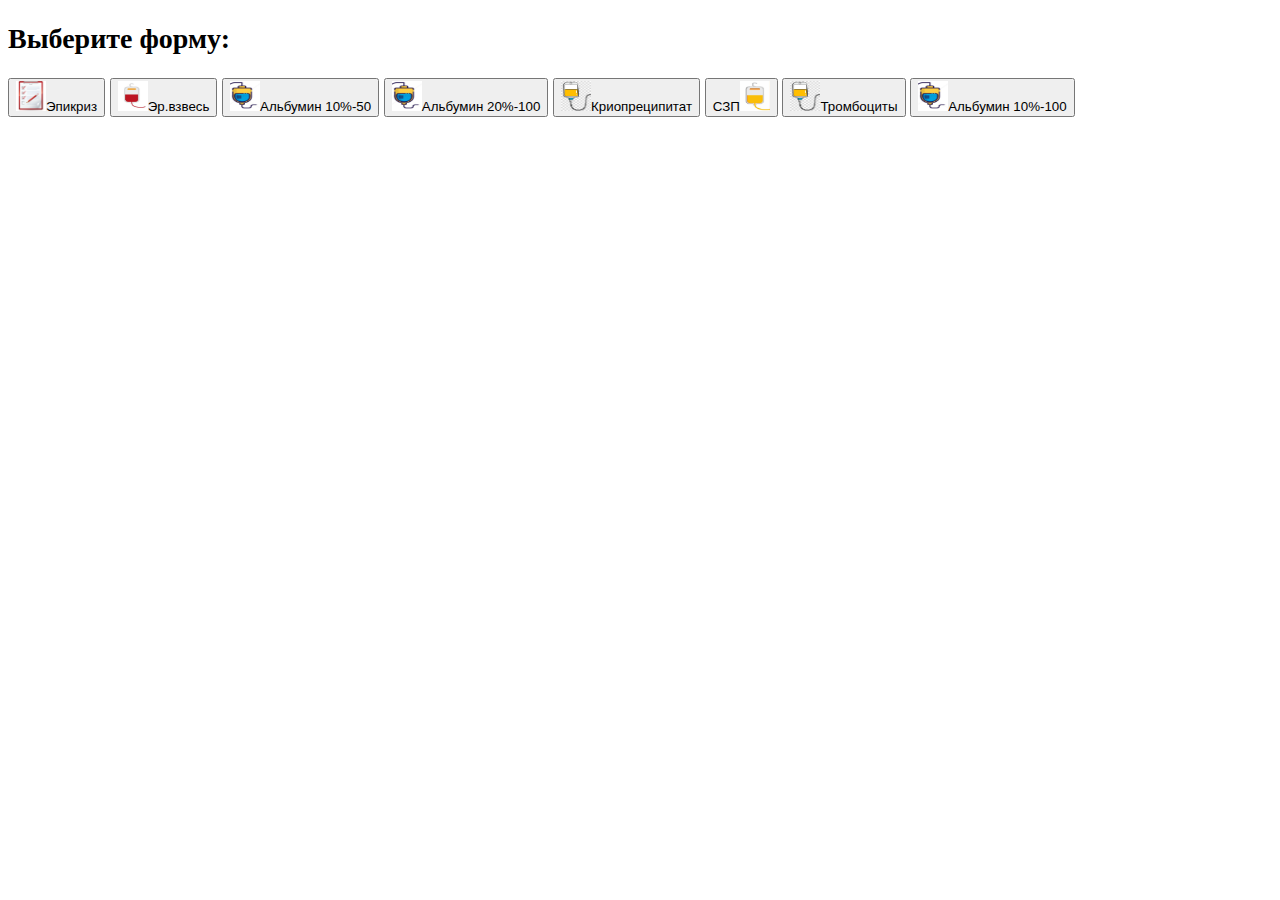
<file: index.html>
<!DOCTYPE html>
<html>
    <head>
        <title>ФОРМЫ</title>
        <meta charset="utf-8">
        <link rel="icon" href="img/logo.jpg">
        <link rel="stylesheet" href="css/indexstyle.css">
    </head>
    <body>
        <h2>Выберите форму:</h2>
        <form method="get" target="_blank">
            <button type="submit" formaction="protocols/epicrise.html"><img src="img/form.jpg" style="height: 30px; width: 30px;">Эпикриз</button>
            <button type="submit" formaction="protocols/rbc.html"><img src="img/rbc.jpg" style="height: 30px; width: 30px;">Эр.взвесь</button>
            <button type="submit" formaction="protocols/alb10-50.html"><img src="img/alb.jpg" style="height: 30px; width: 30px;">Альбумин 10%-50</button>
            <button type="submit" formaction="protocols/alb20-100.html"><img src="img/alb.jpg" style="height: 30px; width: 30px;">Альбумин 20%-100</button>
            <button type="submit" formaction="protocols/cryo.html"><img src="img/platlets.png" style="height: 30px; width: 30px;">Криопреципитат</button>
            <button type="submit" formaction="protocols/ffp.html">СЗП<img src="img/ffp.jpg" style="height: 30px; width: 30px;"></button>
            <button type="submit" formaction="protocols/platelets.html"><img src="img/platlets.png" style="height: 30px; width: 30px;">Тромбоциты</button>
            <button type="submit" formaction="protocols/alb10-100.html"><img src="img/alb.jpg" style="height: 30px; width: 30px;">Альбумин 10%-100</button>
        </form>
    </body>
</html>
</file>
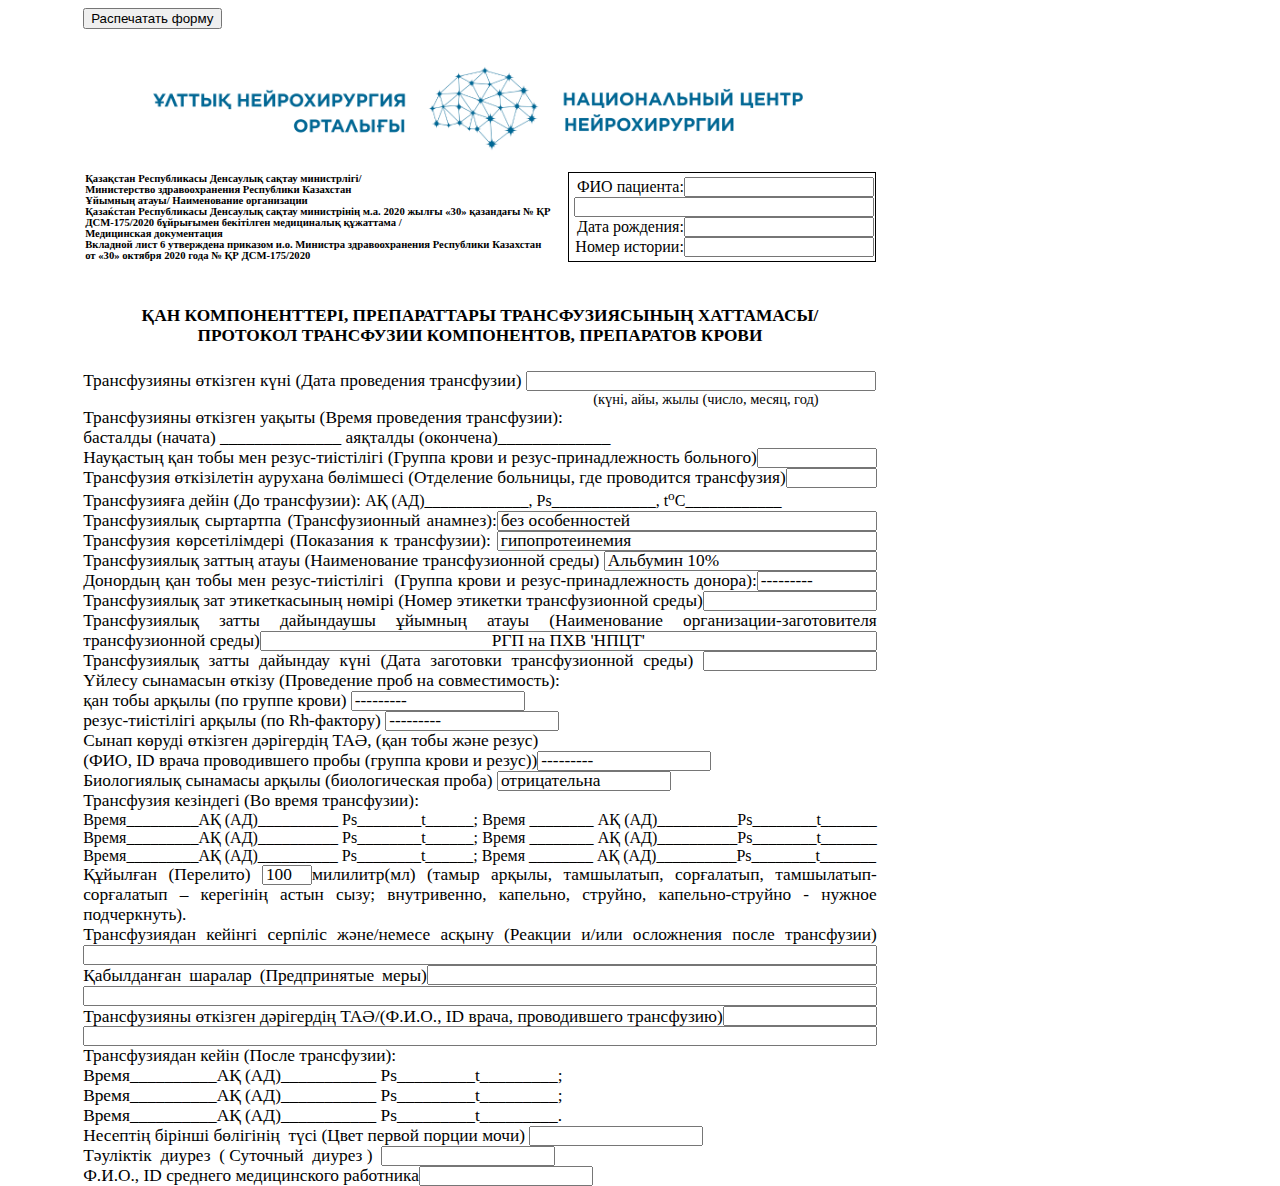
<file: protocols/alb10-100.html>
<html>
    <head>
        <meta charset="utf-8">
        <title>"АЛЬБУМИН 10%-100"</title>
        <link rel="icon" href="../img/alb.jpg">
        <link rel="stylesheet" href="../css/allProtocols.css">
    </head>
    <body>
        <form>
            <button onclick="window.print();return false">Распечатать форму</button>
        </form>
          <img src="../img/logoNeuro.png" alt="">
            <div style="float: right;">
                <table cellspacing="1" cellpadding="1" >
                    <tbody> <th class="header">Қазақстан Республикасы Денсаулық сақтау министрлігі/<br>Министерство здравоохранения Республики Казахстан 
                        <br>Ұйымның атауы/ Наименование организации
                        <br>Қазаќстан Республикасы Денсаулық сақтау министрінің м.а. 2020 жылғы «30» қазандағы № ҚР ДСМ-175/2020 бұйрығымен бекітілген медициналық құжаттама / <br>Медицинская документация
                        <br>Вкладной лист  6  утверждена приказом и.о. Министра здравоохранения Республики Казахстан
                        <br>от «30» октября  2020 года № ҚР ДСМ-175/2020
                        </th>
                        <td class="tab">
                            ФИО пациента:<input class="textdate" type="text">
                            <br> <input class="textid" type="text">
                            <br>Дата рождения:<input class="textdate" type="text">
                            <br>Номер истории:<input class="textdate" type="text">
                        </td>
                    </tbody>
                </table>
            </div>
        <div>
            <p class="name" style="text-align: center"><b>ҚАН КОМПОНЕНТТЕРІ, ПРЕПАРАТТАРЫ ТРАНСФУЗИЯСЫНЫҢ ХАТТАМАСЫ/<br> ПРОТОКОЛ ТРАНСФУЗИИ КОМПОНЕНТОВ, ПРЕПАРАТОВ КРОВИ</b>
            </p>
        </div>
        <div>
            Трансфузияны өткізген күні (Дата проведения трансфузии) <input class="txt1" type="text"> 
        </div>
        <div>
            <sup class="txtsup">(күні, айы, жылы (число, месяц, год)</sup>
        </div>
        <div>
            Трансфузияны өткізген уақыты (Время проведения трансфузии):
            <br>басталды (начата) ______________ аяқталды (окончена)_____________
        </div>
        <div>
            Науқастың қан тобы мен резус-тиістілігі (Группа крови и резус-принадлежность больного)<input class="txt2" type="text">
            Трансфузия өткізілетін аурухана бөлімшесі (Отделение больницы, где проводится трансфузия)<input class="txt3" type="text">
            Трансфузияға дейін (До трансфузии): <span style="font-size: 12pt;">АҚ (АД)_____________, Ps_____________, t<sup>o</sup>C____________</span>
            <br>Трансфузиялық сыртартпа (Трансфузионный анамнез):<input class="txt4" type="text" value="без особенностей">
            Трансфузия көрсетілімдері (Показания к трансфузии):&nbsp;<input class="txt4" type="text" value="гипопротеинемия">
            Трансфузиялық заттың атауы (Наименование трансфузионной среды) <input class="txt5" type="text" value="Альбумин 10%">
            Донордың қан тобы мен резус-тиістілігі &nbsp;(Группа крови и резус-принадлежность донора):<input class="txt2" type="text" value="---------">
            Трансфузиялық зат этикеткасының нөмірі (Номер этикетки трансфузионной среды)<input class="txt6" type="text">
            Трансфузиялық затты дайындаушы ұйымның атауы (Наименование организации-заготовителя трансфузионной среды)<input class="txt7" type="text" value="РГП на ПХВ 'НПЦТ'">
            Трансфузиялық затты дайындау күні (Дата заготовки трансфузионной среды) <input class="txt6" type="text">
            Үйлесу сынамасын өткізу (Проведение проб на совместимость): 
            <br>қан тобы арқылы (по группе крови) <input class="txt6" type="text" value="---------">
            <br>резус-тиістілігі арқылы (по Rh-фактору) <input class="txt6" type="text" value="---------">
            <br>Сынап көруді өткізген дәрігердің ТАӘ, (қан тобы және резус) 
            <br>(ФИО, ID врача проводившего пробы (группа крови и резус))<input class="txt6" type="text" value="---------">
            <br>Биологиялық сынамасы арқылы (биологическая проба) <input class="txt6" type="text" value="отрицательна">
            <br>Трансфузия кезіндегі (Во время трансфузии):
        </div>
        <div style="font-size: 12pt;">Время_________АҚ (АД)__________ Ps________t______; Время ________ АҚ (АД)__________Ps________t_______ 
            Время_________АҚ (АД)__________ Ps________t______; Время ________ АҚ (АД)__________Ps________t_______ 
            Время_________АҚ (АД)__________ Ps________t______; Время ________ АҚ (АД)__________Ps________t_______
        </div> 
        <div>
            Құйылған (Перелито) <input class="txt8" type="text" value="100">милилитр(мл) (тамыр арқылы, тамшылатып, сорғалатып, тамшылатып-сорғалатып – керегінің астын сызу; внутривенно, капельно, струйно, капельно-струйно - нужное подчеркнуть). 
            <br>Трансфузиядан кейінгі серпіліс және/немесе асқыну (Реакции и/или осложнения после трансфузии)<input class="txt9" type="text">
            Қабылданған шаралар (Предпринятые меры)<input class="txt10" type="text"> <input class="txt9" type="text">
            Трансфузияны өткізген дәрігердің ТАӘ/(Ф.И.О., ID врача, проводившего трансфузию)<input class="txt11" type="text">
            <input class="txt9" type="text">
            Трансфузиядан кейін (После трансфузии):
            <br>Время__________АҚ (АД)___________ Ps_________t_________; 
            <br>Время__________АҚ (АД)___________ Ps_________t_________; 
            <br>Время__________АҚ (АД)___________ Ps_________t_________. 
            <br>Несептің бірінші бөлігінің&nbsp; түсі (Цвет первой порции мочи) <input class="txt6" type="text">
            <br>Тәуліктік &nbsp;диурез &nbsp;(&nbsp;Суточный &nbsp;диурез&nbsp;) &nbsp;<input class="txt6" type="text">
            <br>Ф.И.О., ID среднего медицинского работника<input class="txt6" type="text">
        </div>
    </body>
</html>
</file>
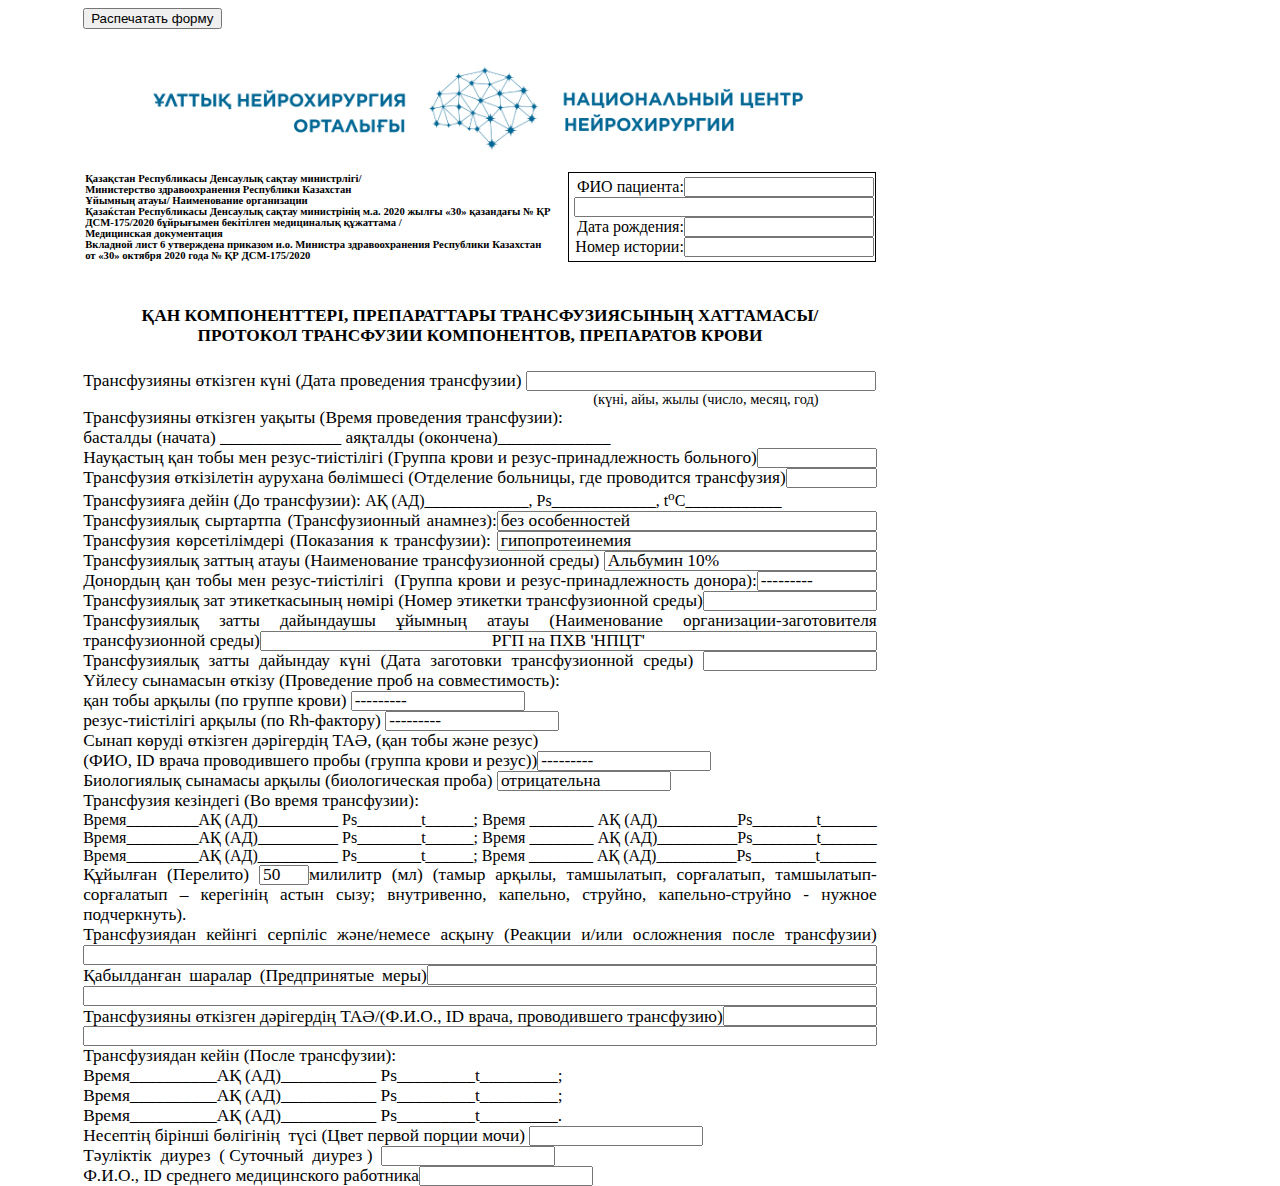
<file: protocols/alb10-50.html>
<html>
    <head>
        <meta charset="utf-8">
        <title>"АЛЬБУМИН 10%-50"</title>
        <link rel="icon" href="../img/alb.jpg">
        <link rel="stylesheet" href="../css/allProtocols.css">
    </head>
    <body>
        <form>
            <button onclick="window.print();return false">Распечатать форму</button>
        </form>
          <img src="../img/logoNeuro.png" alt="">
            <div style="float: right;">
                <table cellspacing="1" cellpadding="1" >
                    <tbody> <th class="header">Қазақстан Республикасы Денсаулық сақтау министрлігі/<br>Министерство здравоохранения Республики Казахстан 
                        <br>Ұйымның атауы/ Наименование организации
                        <br>Қазаќстан Республикасы Денсаулық сақтау министрінің м.а. 2020 жылғы «30» қазандағы № ҚР ДСМ-175/2020 бұйрығымен бекітілген медициналық құжаттама / <br>Медицинская документация
                        <br>Вкладной лист  6  утверждена приказом и.о. Министра здравоохранения Республики Казахстан
                        <br>от «30» октября  2020 года № ҚР ДСМ-175/2020
                        </th>
                        <td class="tab">
                            ФИО пациента:<input class="textdate" type="text">
                            <br> <input class="textid" type="text">
                            <br>Дата рождения:<input class="textdate" type="text">
                            <br>Номер истории:<input class="textdate" type="text">
                        </td>
                    </tbody>
                </table>
            </div>
        <div>
            <p class="name" style="text-align: center"><b>ҚАН КОМПОНЕНТТЕРІ, ПРЕПАРАТТАРЫ ТРАНСФУЗИЯСЫНЫҢ ХАТТАМАСЫ/<br> ПРОТОКОЛ ТРАНСФУЗИИ КОМПОНЕНТОВ, ПРЕПАРАТОВ КРОВИ</b>
            </p>
        </div>
        <div>
            Трансфузияны өткізген күні (Дата проведения трансфузии) <input class="txt1" type="text"> 
        </div>
        <div>
            <sup class="txtsup">(күні, айы, жылы (число, месяц, год)</sup>
        </div>
        <div>
            Трансфузияны өткізген уақыты (Время проведения трансфузии):
            <br>басталды (начата) ______________ аяқталды (окончена)_____________
        </div>
        <div>
            Науқастың қан тобы мен резус-тиістілігі (Группа крови и резус-принадлежность больного)<input class="txt2" type="text">
            Трансфузия өткізілетін аурухана бөлімшесі (Отделение больницы, где проводится трансфузия)<input class="txt3" type="text">
            Трансфузияға дейін (До трансфузии): <span style="font-size: 12pt;">АҚ (АД)_____________, Ps_____________, t<sup>o</sup>C____________</span>
            <br>Трансфузиялық сыртартпа (Трансфузионный анамнез):<input class="txt4" type="text" value="без особенностей">
            Трансфузия көрсетілімдері (Показания к трансфузии):&nbsp;<input class="txt4" type="text" value="гипопротеинемия">
            Трансфузиялық заттың атауы (Наименование трансфузионной среды) <input class="txt5" type="text" value="Альбумин 10%">
            Донордың қан тобы мен резус-тиістілігі &nbsp;(Группа крови и резус-принадлежность донора):<input class="txt2" type="text" value="---------">
            Трансфузиялық зат этикеткасының нөмірі (Номер этикетки трансфузионной среды)<input class="txt6" type="text">
            Трансфузиялық затты дайындаушы ұйымның атауы (Наименование организации-заготовителя трансфузионной среды)<input class="txt7" type="text" value="РГП на ПХВ 'НПЦТ'">
            Трансфузиялық затты дайындау күні (Дата заготовки трансфузионной среды) <input class="txt6" type="text">
            Үйлесу сынамасын өткізу (Проведение проб на совместимость): 
            <br>қан тобы арқылы (по группе крови) <input class="txt6" type="text" value="---------">
            <br>резус-тиістілігі арқылы (по Rh-фактору) <input class="txt6" type="text" value="---------">
            <br>Сынап көруді өткізген дәрігердің ТАӘ, (қан тобы және резус) 
            <br>(ФИО, ID врача проводившего пробы (группа крови и резус))<input class="txt6" type="text" value="---------">
            <br>Биологиялық сынамасы арқылы (биологическая проба) <input class="txt6" type="text" value="отрицательна">
            <br>Трансфузия кезіндегі (Во время трансфузии):
        </div>
        <div style="font-size: 12pt;">Время_________АҚ (АД)__________ Ps________t______; Время ________ АҚ (АД)__________Ps________t_______ 
            Время_________АҚ (АД)__________ Ps________t______; Время ________ АҚ (АД)__________Ps________t_______ 
            Время_________АҚ (АД)__________ Ps________t______; Время ________ АҚ (АД)__________Ps________t_______
        </div> 
        <div>
            Құйылған (Перелито) <input class="txt8" type="text" value="50">милилитр (мл) (тамыр арқылы, тамшылатып, сорғалатып, тамшылатып-сорғалатып – керегінің астын сызу; внутривенно, капельно, струйно, капельно-струйно - нужное подчеркнуть). 
            <br>Трансфузиядан кейінгі серпіліс және/немесе асқыну (Реакции и/или осложнения после трансфузии)<input class="txt9" type="text">
            Қабылданған шаралар (Предпринятые меры)<input class="txt10" type="text"> <input class="txt9" type="text">
            Трансфузияны өткізген дәрігердің ТАӘ/(Ф.И.О., ID врача, проводившего трансфузию)<input class="txt11" type="text">
            <input class="txt9" type="text">
            Трансфузиядан кейін (После трансфузии):
            <br>Время__________АҚ (АД)___________ Ps_________t_________; 
            <br>Время__________АҚ (АД)___________ Ps_________t_________; 
            <br>Время__________АҚ (АД)___________ Ps_________t_________. 
            <br>Несептің бірінші бөлігінің&nbsp; түсі (Цвет первой порции мочи) <input class="txt6" type="text">
            <br>Тәуліктік &nbsp;диурез &nbsp;(&nbsp;Суточный &nbsp;диурез&nbsp;) &nbsp;<input class="txt6" type="text">
            <br>Ф.И.О., ID среднего медицинского работника<input class="txt6" type="text">
        </div>
    </body>
</html>
</file>
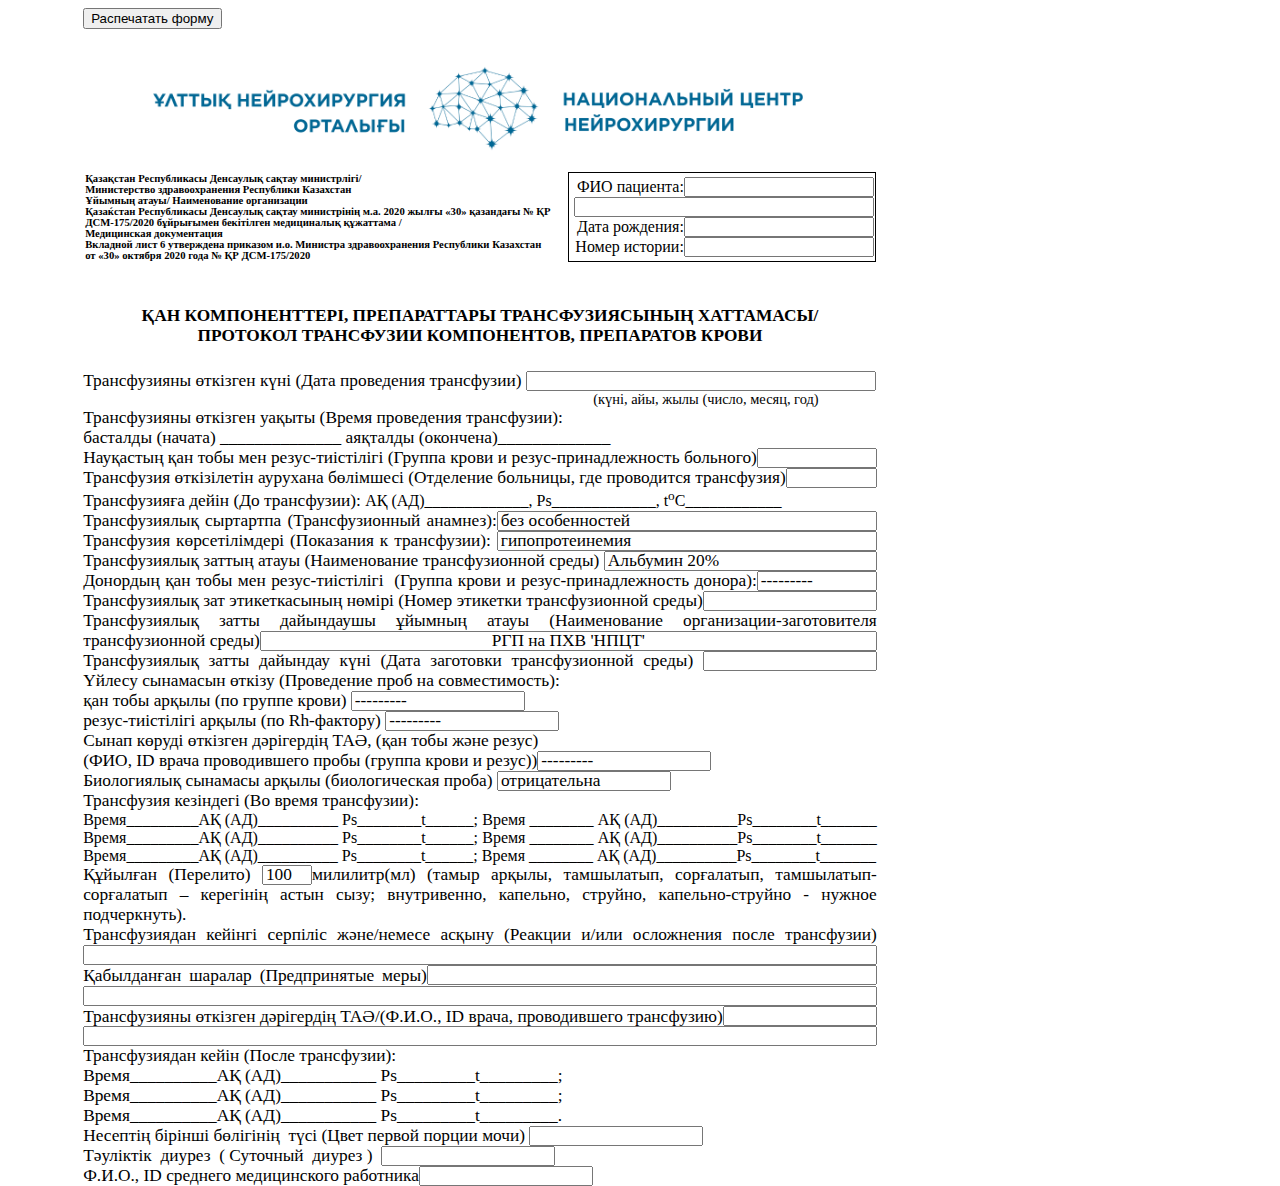
<file: protocols/alb20-100.html>
<html>
    <head>
        <meta charset="utf-8">
        <title>"АЛЬБУМИН 20%-100"</title>
        <link rel="icon" href="../img/alb.jpg">
        <link rel="stylesheet" href="../css/allProtocols.css">
    </head>
    <body>
        <form>
            <button onclick="window.print();return false">Распечатать форму</button>
        </form>
          <img src="../img/logoNeuro.png" alt="">
            <div style="float: right;">
                <table cellspacing="1" cellpadding="1" >
                    <tbody> <th class="header">Қазақстан Республикасы Денсаулық сақтау министрлігі/<br>Министерство здравоохранения Республики Казахстан 
                        <br>Ұйымның атауы/ Наименование организации
                        <br>Қазаќстан Республикасы Денсаулық сақтау министрінің м.а. 2020 жылғы «30» қазандағы № ҚР ДСМ-175/2020 бұйрығымен бекітілген медициналық құжаттама / <br>Медицинская документация
                        <br>Вкладной лист  6  утверждена приказом и.о. Министра здравоохранения Республики Казахстан
                        <br>от «30» октября  2020 года № ҚР ДСМ-175/2020
                        </th>
                        <td class="tab">
                            ФИО пациента:<input class="textdate" type="text">
                            <br> <input class="textid" type="text">
                            <br>Дата рождения:<input class="textdate" type="text">
                            <br>Номер истории:<input class="textdate" type="text">
                        </td>
                    </tbody>
                </table>
            </div>
        <div>
            <p class="name" style="text-align: center"><b>ҚАН КОМПОНЕНТТЕРІ, ПРЕПАРАТТАРЫ ТРАНСФУЗИЯСЫНЫҢ ХАТТАМАСЫ/<br> ПРОТОКОЛ ТРАНСФУЗИИ КОМПОНЕНТОВ, ПРЕПАРАТОВ КРОВИ</b>
            </p>
        </div>
        <div>
            Трансфузияны өткізген күні (Дата проведения трансфузии) <input class="txt1" type="text"> 
        </div>
        <div>
            <sup class="txtsup">(күні, айы, жылы (число, месяц, год)</sup>
        </div>
        <div>
            Трансфузияны өткізген уақыты (Время проведения трансфузии):
            <br>басталды (начата) ______________ аяқталды (окончена)_____________
        </div>
        <div>
            Науқастың қан тобы мен резус-тиістілігі (Группа крови и резус-принадлежность больного)<input class="txt2" type="text">
            Трансфузия өткізілетін аурухана бөлімшесі (Отделение больницы, где проводится трансфузия)<input class="txt3" type="text">
            Трансфузияға дейін (До трансфузии): <span style="font-size: 12pt;">АҚ (АД)_____________, Ps_____________, t<sup>o</sup>C____________</span>
            <br>Трансфузиялық сыртартпа (Трансфузионный анамнез):<input class="txt4" type="text" value="без особенностей">
            Трансфузия көрсетілімдері (Показания к трансфузии):&nbsp;<input class="txt4" type="text" value="гипопротеинемия">
            Трансфузиялық заттың атауы (Наименование трансфузионной среды) <input class="txt5" type="text" value="Альбумин 20%">
            Донордың қан тобы мен резус-тиістілігі &nbsp;(Группа крови и резус-принадлежность донора):<input class="txt2" type="text" value="---------">
            Трансфузиялық зат этикеткасының нөмірі (Номер этикетки трансфузионной среды)<input class="txt6" type="text">
            Трансфузиялық затты дайындаушы ұйымның атауы (Наименование организации-заготовителя трансфузионной среды)<input class="txt7" type="text" value="РГП на ПХВ 'НПЦТ'">
            Трансфузиялық затты дайындау күні (Дата заготовки трансфузионной среды) <input class="txt6" type="text">
            Үйлесу сынамасын өткізу (Проведение проб на совместимость): 
            <br>қан тобы арқылы (по группе крови) <input class="txt6" type="text" value="---------">
            <br>резус-тиістілігі арқылы (по Rh-фактору) <input class="txt6" type="text" value="---------">
            <br>Сынап көруді өткізген дәрігердің ТАӘ, (қан тобы және резус) 
            <br>(ФИО, ID врача проводившего пробы (группа крови и резус))<input class="txt6" type="text" value="---------">
            <br>Биологиялық сынамасы арқылы (биологическая проба) <input class="txt6" type="text" value="отрицательна">
            <br>Трансфузия кезіндегі (Во время трансфузии):
        </div>
        <div style="font-size: 12pt;">Время_________АҚ (АД)__________ Ps________t______; Время ________ АҚ (АД)__________Ps________t_______ 
            Время_________АҚ (АД)__________ Ps________t______; Время ________ АҚ (АД)__________Ps________t_______ 
            Время_________АҚ (АД)__________ Ps________t______; Время ________ АҚ (АД)__________Ps________t_______
        </div> 
        <div>
            Құйылған (Перелито) <input class="txt8" type="text" value="100">милилитр(мл) (тамыр арқылы, тамшылатып, сорғалатып, тамшылатып-сорғалатып – керегінің астын сызу; внутривенно, капельно, струйно, капельно-струйно - нужное подчеркнуть). 
            <br>Трансфузиядан кейінгі серпіліс және/немесе асқыну (Реакции и/или осложнения после трансфузии)<input class="txt9" type="text">
            Қабылданған шаралар (Предпринятые меры)<input class="txt10" type="text"> <input class="txt9" type="text">
            Трансфузияны өткізген дәрігердің ТАӘ/(Ф.И.О., ID врача, проводившего трансфузию)<input class="txt11" type="text">
            <input class="txt9" type="text">
            Трансфузиядан кейін (После трансфузии):
            <br>Время__________АҚ (АД)___________ Ps_________t_________; 
            <br>Время__________АҚ (АД)___________ Ps_________t_________; 
            <br>Время__________АҚ (АД)___________ Ps_________t_________. 
            <br>Несептің бірінші бөлігінің&nbsp; түсі (Цвет первой порции мочи) <input class="txt6" type="text">
            <br>Тәуліктік &nbsp;диурез &nbsp;(&nbsp;Суточный &nbsp;диурез&nbsp;) &nbsp;<input class="txt6" type="text">
            <br>Ф.И.О., ID среднего медицинского работника<input class="txt6" type="text">
        </div>
    </body>
</html>
</file>
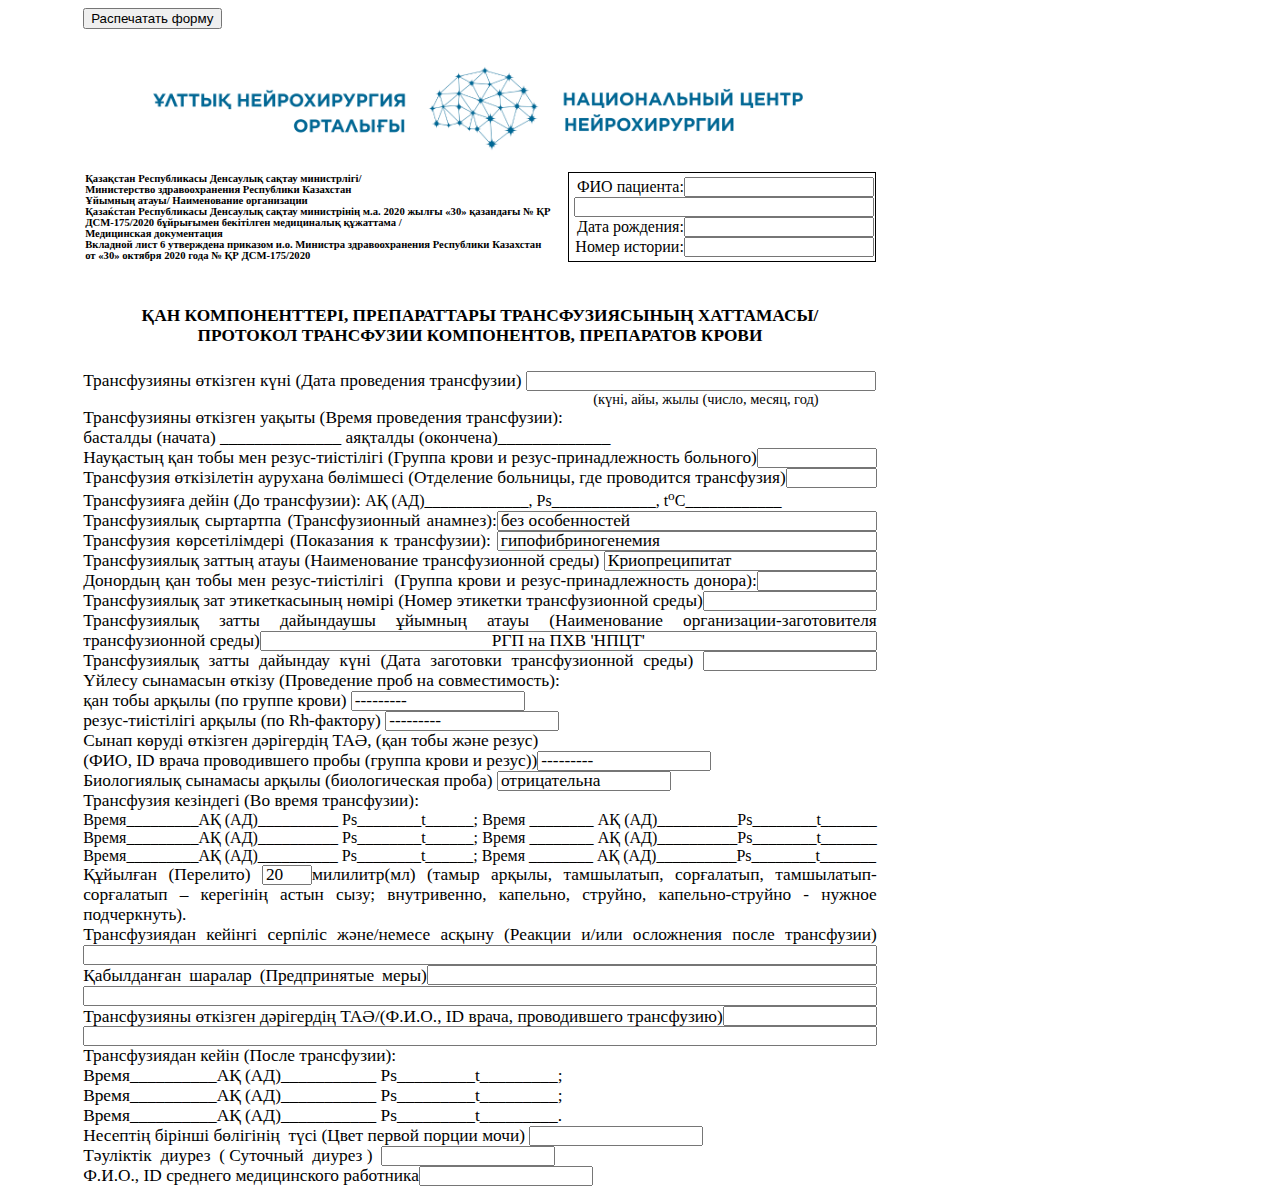
<file: protocols/cryo.html>
<html>
    <head>
        <meta charset="utf-8">
        <title>"КРИОПРЕЦИПИТАТ"</title>
        <link rel="icon" href="../img/platlets.png">
        <link rel="stylesheet" href="../css/allProtocols.css">
    </head>
    <body>
        <form>
            <button onclick="window.print();return false">Распечатать форму</button>
        </form>
          <img src="../img/logoNeuro.png" alt="">
            <div style="float: right;">
                <table cellspacing="1" cellpadding="1" >
                    <tbody> <th class="header">Қазақстан Республикасы Денсаулық сақтау министрлігі/<br>Министерство здравоохранения Республики Казахстан 
                        <br>Ұйымның атауы/ Наименование организации
                        <br>Қазаќстан Республикасы Денсаулық сақтау министрінің м.а. 2020 жылғы «30» қазандағы № ҚР ДСМ-175/2020 бұйрығымен бекітілген медициналық құжаттама / <br>Медицинская документация
                        <br>Вкладной лист  6  утверждена приказом и.о. Министра здравоохранения Республики Казахстан
                        <br>от «30» октября  2020 года № ҚР ДСМ-175/2020
                        </th>
                        <td class="tab">
                            ФИО пациента:<input class="textdate" type="text">
                            <br> <input class="textid" type="text">
                            <br>Дата рождения:<input class="textdate" type="text">
                            <br>Номер истории:<input class="textdate" type="text">
                        </td>
                    </tbody>
                </table>
            </div>
        <div>
            <p class="name" style="text-align: center"><b>ҚАН КОМПОНЕНТТЕРІ, ПРЕПАРАТТАРЫ ТРАНСФУЗИЯСЫНЫҢ ХАТТАМАСЫ/<br> ПРОТОКОЛ ТРАНСФУЗИИ КОМПОНЕНТОВ, ПРЕПАРАТОВ КРОВИ</b>
            </p>
        </div>
        <div>
            Трансфузияны өткізген күні (Дата проведения трансфузии) <input class="txt1" type="text"> 
        </div>
        <div>
            <sup class="txtsup">(күні, айы, жылы (число, месяц, год)</sup>
        </div>
        <div>
            Трансфузияны өткізген уақыты (Время проведения трансфузии):
            <br>басталды (начата) ______________ аяқталды (окончена)_____________
        </div>
        <div>
            Науқастың қан тобы мен резус-тиістілігі (Группа крови и резус-принадлежность больного)<input class="txt2" type="text">
            Трансфузия өткізілетін аурухана бөлімшесі (Отделение больницы, где проводится трансфузия)<input class="txt3" type="text">
            Трансфузияға дейін (До трансфузии): <span style="font-size: 12pt;">АҚ (АД)_____________, Ps_____________, t<sup>o</sup>C____________</span>
            <br>Трансфузиялық сыртартпа (Трансфузионный анамнез):<input class="txt4" type="text" value="без особенностей">
            Трансфузия көрсетілімдері (Показания к трансфузии):&nbsp;<input class="txt4" type="text" value="гипофибриногенемия">
            Трансфузиялық заттың атауы (Наименование трансфузионной среды) <input class="txt5" type="text" value="Криопреципитат">
            Донордың қан тобы мен резус-тиістілігі &nbsp;(Группа крови и резус-принадлежность донора):<input class="txt2" type="text">
            Трансфузиялық зат этикеткасының нөмірі (Номер этикетки трансфузионной среды)<input class="txt6" type="text">
            Трансфузиялық затты дайындаушы ұйымның атауы (Наименование организации-заготовителя трансфузионной среды)<input class="txt7" type="text" value="РГП на ПХВ 'НПЦТ'">
            Трансфузиялық затты дайындау күні (Дата заготовки трансфузионной среды) <input class="txt6" type="text">
            Үйлесу сынамасын өткізу (Проведение проб на совместимость): 
            <br>қан тобы арқылы (по группе крови) <input class="txt6" type="text" value="---------">
            <br>резус-тиістілігі арқылы (по Rh-фактору) <input class="txt6" type="text" value="---------">
            <br>Сынап көруді өткізген дәрігердің ТАӘ, (қан тобы және резус) 
            <br>(ФИО, ID врача проводившего пробы (группа крови и резус))<input class="txt6" type="text" value="---------">
            <br>Биологиялық сынамасы арқылы (биологическая проба) <input class="txt6" type="text" value="отрицательна">
            <br>Трансфузия кезіндегі (Во время трансфузии):
        </div>
        <div style="font-size: 12pt;">Время_________АҚ (АД)__________ Ps________t______; Время ________ АҚ (АД)__________Ps________t_______ 
            Время_________АҚ (АД)__________ Ps________t______; Время ________ АҚ (АД)__________Ps________t_______ 
            Время_________АҚ (АД)__________ Ps________t______; Время ________ АҚ (АД)__________Ps________t_______
        </div> 
        <div>
            Құйылған (Перелито) <input class="txt8" type="text" value="20">милилитр(мл) (тамыр арқылы, тамшылатып, сорғалатып, тамшылатып-сорғалатып – керегінің астын сызу; внутривенно, капельно, струйно, капельно-струйно - нужное подчеркнуть). 
            <br>Трансфузиядан кейінгі серпіліс және/немесе асқыну (Реакции и/или осложнения после трансфузии)<input class="txt9" type="text">
            Қабылданған шаралар (Предпринятые меры)<input class="txt10" type="text"> <input class="txt9" type="text">
            Трансфузияны өткізген дәрігердің ТАӘ/(Ф.И.О., ID врача, проводившего трансфузию)<input class="txt11" type="text">
            <input class="txt9" type="text">
            Трансфузиядан кейін (После трансфузии):
            <br>Время__________АҚ (АД)___________ Ps_________t_________; 
            <br>Время__________АҚ (АД)___________ Ps_________t_________; 
            <br>Время__________АҚ (АД)___________ Ps_________t_________. 
            <br>Несептің бірінші бөлігінің&nbsp; түсі (Цвет первой порции мочи) <input class="txt6" type="text">
            <br>Тәуліктік &nbsp;диурез &nbsp;(&nbsp;Суточный &nbsp;диурез&nbsp;) &nbsp;<input class="txt6" type="text">
            <br>Ф.И.О., ID среднего медицинского работника<input class="txt6" type="text">
        </div>
    </body>
</html>
</file>
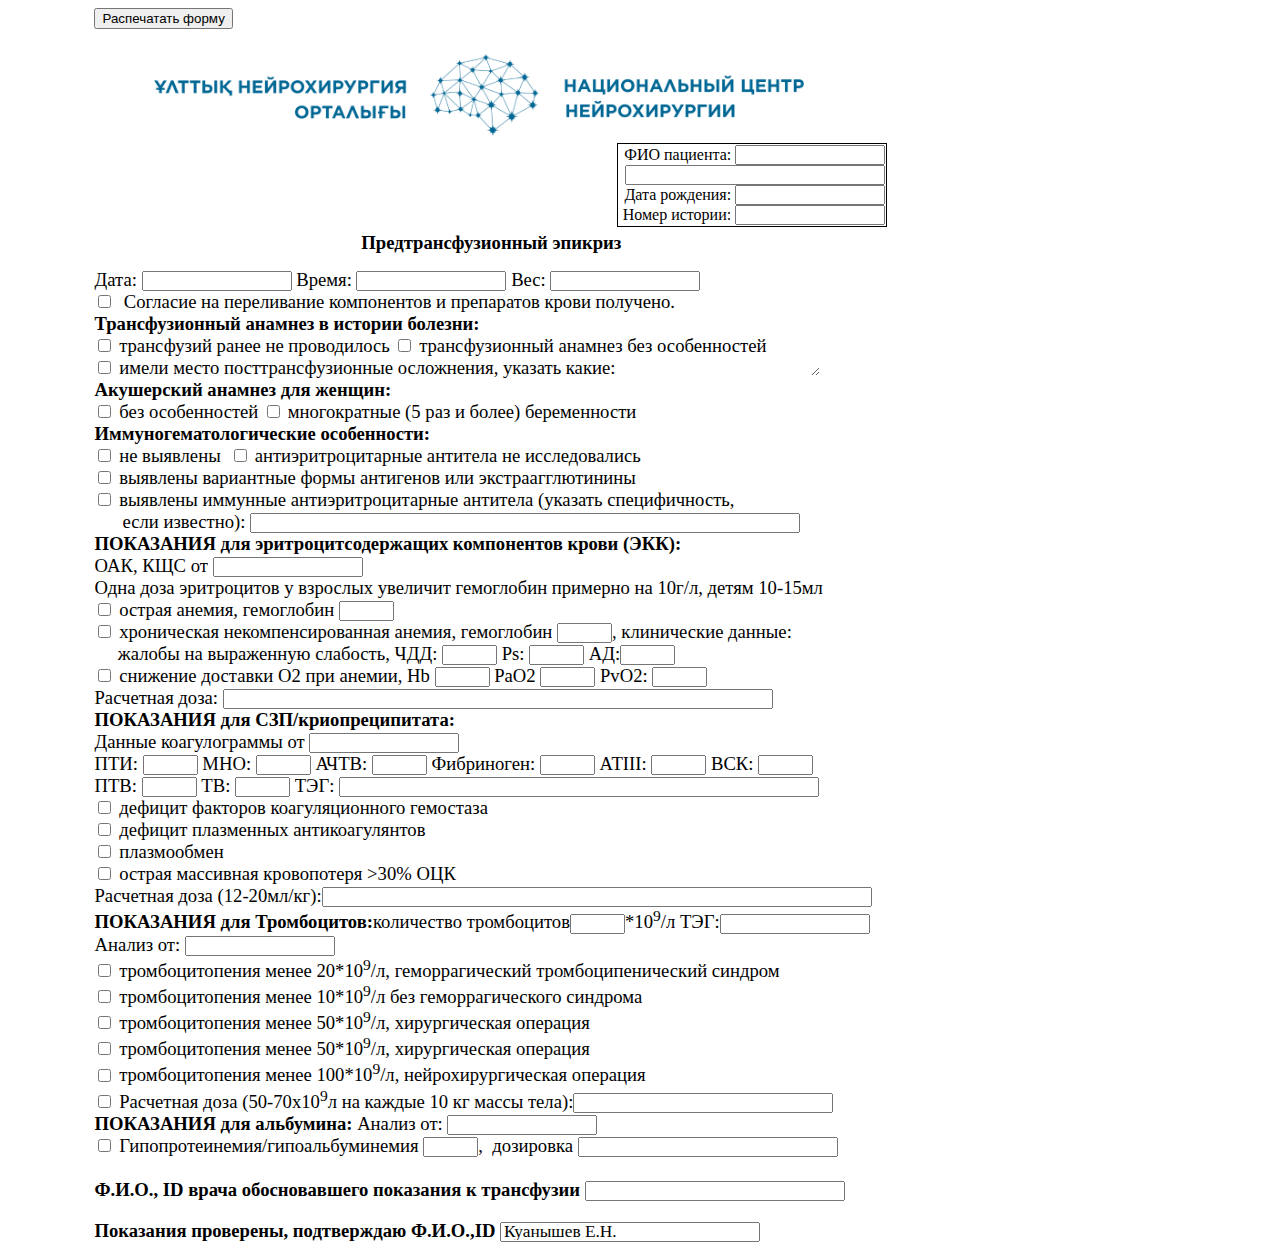
<file: protocols/epicrise.html>
<html>
    <head>
        <meta charset="utf-8">
        <title>ЭПИКРИЗ</title>
        <link rel="icon" href="../img/form.jpg">
        <link rel="stylesheet" href="../css/epistyle.css">
    </head>
    <body>
        <form>
            <button onclick="window.print();return false">Распечатать форму</button>
        </form>
          <img src="../img/logoNeuro.png" alt="">
            <div style="float: right;">
                <table cellspacing="1" cellpadding="1" >
                    <tbody> <th class="tab"></th>
                        <td class="tab">
                            ФИО пациента: <input class="textdate" type="text">
                            <br> <input class="textid" type="text">
                            <br>Дата рождения: <input class="textdate" type="text">
                            <br>Номер истории: <input class="textdate" type="text">
                        </td>
                    </tbody>
                </table>
            </div>
        <div>
            <p class="name" style="text-align: center"><b>Предтрансфузионный эпикриз</b></p>
        </div>
            Дата: <input class="textdate" type="text"> Время: <input class="textdate" type="text"> Вес: <input class="textdate" type="text">
        <div>
            <input type="checkbox">&nbsp; Согласие на переливание компонентов и препаратов крови получено.
        </div>
        <div>
            <b>Трансфузионный анамнез в истории болезни:</b>
        </div>
        <div>
            <input type="checkbox">&nbsp;трансфузий ранее не проводилось <input type="checkbox"> трансфузионный анамнез без особенностей
        </div>
        <div>
           <input type="checkbox"> имели место посттрансфузионные осложнения, указать какие:<textarea wrap="soft" class="textarea"></textarea>
        </div>
        <div>
            <b>Акушерский анамнез для женщин:</b>
        </div>
        <div>
           <input type="checkbox">&nbsp;без особенностей
            <input type="checkbox"> многократные (5 раз и более) беременности
        </div>
        <div>
            <b>Иммуногематологические особенности:</b>
        </div>
        <div>
            <input type="checkbox">&nbsp;не выявлены&nbsp; 
            <input type="checkbox"> антиэритроцитарные антитела не исследовались&nbsp;
        </div>
        <div>
            <input type="checkbox"> выявлены вариантные формы антигенов или экстраагглютинины
        </div>
        <div>
           <input type="checkbox"> выявлены иммунные антиэритроцитарные антитела (указать специфичность, <br> <label>&nbsp;&nbsp;&nbsp;&nbsp;&nbsp;</label> если известно): <input class="textboxlong" type="text">
        </div>
        <div>
            <b> ПОКАЗАНИЯ для эритроцитсодержащих компонентов крови (ЭКК):</b>
        </div>
        <div> 
            ОАК, КЩС от <input class="textdate" type="text">
        </div>
        <div> 
            Одна доза эритроцитов у взрослых увеличит гемоглобин примерно на 10г/л, детям 10-15мл
        </div>
        <div>
            <input type="checkbox"> острая анемия, гемоглобин <input class="textbox" type="text"> 
        </div>
        <div>
            <input type="checkbox"> хроническая некомпенсированная анемия, гемоглобин <input class="textbox" type="text">, клинические данные: <br> <label>&nbsp;&nbsp;&nbsp;&nbsp;</label> жалобы на выраженную слабость, ЧДД: <input class="textbox" type="text"> Ps: <input class="textbox" type="text"> АД:<input class="textbox" type="text">
        </div>
        <div>
            <input type="checkbox"> снижение доставки О2 при анемии, Hb <input class="textbox" type="text"> РаО2 <input class="textbox" type="text"> РvО2: <input class="textbox" type="text"> 
        </div>
        <div>
            Расчетная доза: <input class="textboxlong" type="text">
        </div>
        <div>
            <b>ПОКАЗАНИЯ для СЗП/криопреципитата:</b>
        </div>
        <div>
           Данные коагулограммы от <input class="textdate" type="text">
        </div>
        <div>
            ПТИ: <input class="textbox" type="text"> МНО: <input class="textbox" type="text"> АЧТВ: <input class="textbox" type="text"> Фибриноген: <input class="textbox" type="text"> АТIII: <input class="textbox" type="text"> ВСК: <input class="textbox" type="text"> <br> ПТВ: <input class="textbox" type="text"> ТВ: <input class="textbox" type="text"> ТЭГ: <input class="teg" type="text">
        </div>
        <div>
            <input type="checkbox"> дефицит факторов коагуляционного гемостаза
        </div>
        <div>
            <input type="checkbox"> дефицит плазменных антикоагулянтов
        </div>
        <div>
           <input type="checkbox"> плазмообмен
        </div>
        <div>
            <input type="checkbox"> острая массивная кровопотеря >30% ОЦК
        </div>
        <div>
            Расчетная доза (12-20мл/кг):<input class="textboxlong" type="text">
        </div>
        <div>
            <b>ПОКАЗАНИЯ для Тромбоцитов:</b>количество тромбоцитов<input class="textbox" type="text">*10<sup>9</sup>/л ТЭГ:<input class="textdate" type="text">
        </div>
        <div>
            Анализ от: <input class="textdate" type="text">
        </div>
        <div>
            <input type="checkbox"> тромбоцитопения менее 20*10<sup>9</sup>/л, геморрагический тромбоципенический синдром
        </div>
        <div>
            <input type="checkbox"> тромбоцитопения менее 10*10<sup>9</sup>/л без геморрагического синдрома
        </div>
        <div>
           <input type="checkbox"> тромбоцитопения менее 50*10<sup>9</sup>/л, хирургическая операция
        </div>
        <div>
            <input type="checkbox"> тромбоцитопения менее 50*10<sup>9</sup>/л, хирургическая операция
        </div>
        <div>
           <input type="checkbox"> тромбоцитопения менее 100*10<sup>9</sup>/л, нейрохирургическая операция
        </div>
        <div>
            <input type="checkbox"> Расчетная доза (50-70х10<sup>9</sup>л на каждые 10 кг массы тела):<input class="textid" type="text">
        </div>
        <div>
            <b>ПОКАЗАНИЯ для альбумина:</b> Анализ от: <input class="textdate" type="text">
        </div>
        <div>
            <input type="checkbox"> Гипопротеинемия/гипоальбуминемия <input class="textbox" type="text">,&nbsp; дозировка <input class="textid" type="text">
        </div>
        <div>
            <br><b>Ф.И.О., ID врача обосновавшего показания к трансфузии</b> <input class="textid" type="text">
        </div>
        <div>
            <p><b> Показания проверены, подтверждаю Ф.И.О.,ID</b> <input class="textid" type="text" value="Куанышев Е.Н.">
        </div>
    </body>
</html>
</file>
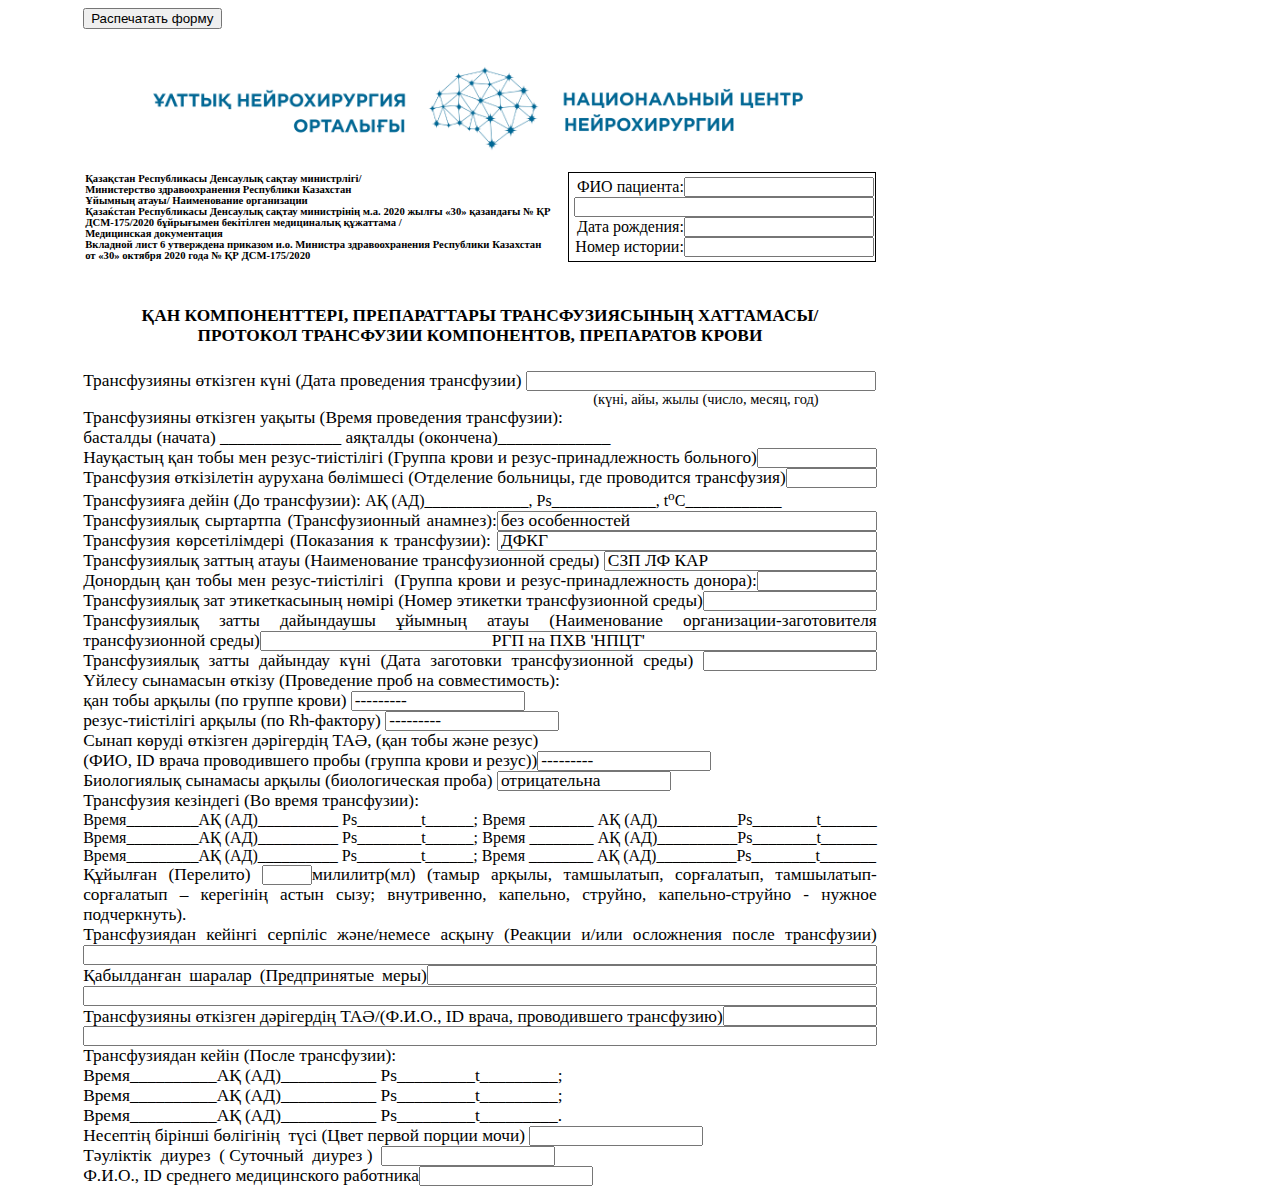
<file: protocols/ffp.html>
<html>
    <head>
        <meta charset="utf-8">
        <title>"СЗП"</title>
        <link rel="icon" href="../img/ffp.jpg">
        <link rel="stylesheet" href="../css/allProtocols.css">
    </head>
    <body>
        <form>
            <button onclick="window.print();return false">Распечатать форму</button>
        </form>
          <img src="../img/logoNeuro.png" alt="">
            <div style="float: right;">
                <table cellspacing="1" cellpadding="1" >
                    <tbody> <th class="header">Қазақстан Республикасы Денсаулық сақтау министрлігі/<br>Министерство здравоохранения Республики Казахстан 
                        <br>Ұйымның атауы/ Наименование организации
                        <br>Қазаќстан Республикасы Денсаулық сақтау министрінің м.а. 2020 жылғы «30» қазандағы № ҚР ДСМ-175/2020 бұйрығымен бекітілген медициналық құжаттама / <br>Медицинская документация
                        <br>Вкладной лист  6  утверждена приказом и.о. Министра здравоохранения Республики Казахстан
                        <br>от «30» октября  2020 года № ҚР ДСМ-175/2020
                        </th>
                        <td class="tab">
                            ФИО пациента:<input class="textdate" type="text">
                            <br> <input class="textid" type="text">
                            <br>Дата рождения:<input class="textdate" type="text">
                            <br>Номер истории:<input class="textdate" type="text">
                        </td>
                    </tbody>
                </table>
            </div>
        <div>
            <p class="name" style="text-align: center"><b>ҚАН КОМПОНЕНТТЕРІ, ПРЕПАРАТТАРЫ ТРАНСФУЗИЯСЫНЫҢ ХАТТАМАСЫ/<br> ПРОТОКОЛ ТРАНСФУЗИИ КОМПОНЕНТОВ, ПРЕПАРАТОВ КРОВИ</b>
            </p>
        </div>
        <div>
            Трансфузияны өткізген күні (Дата проведения трансфузии) <input class="txt1" type="text"> 
        </div>
        <div>
            <sup class="txtsup">(күні, айы, жылы (число, месяц, год)</sup>
        </div>
        <div>
            Трансфузияны өткізген уақыты (Время проведения трансфузии):
            <br>басталды (начата) ______________ аяқталды (окончена)_____________
        </div>
        <div>
            Науқастың қан тобы мен резус-тиістілігі (Группа крови и резус-принадлежность больного)<input class="txt2" type="text">
            Трансфузия өткізілетін аурухана бөлімшесі (Отделение больницы, где проводится трансфузия)<input class="txt3" type="text">
            Трансфузияға дейін (До трансфузии): <span style="font-size: 12pt;">АҚ (АД)_____________, Ps_____________, t<sup>o</sup>C____________</span>
            <br>Трансфузиялық сыртартпа (Трансфузионный анамнез):<input class="txt4" type="text" value="без особенностей">
            Трансфузия көрсетілімдері (Показания к трансфузии):&nbsp;<input class="txt4" type="text" value="ДФКГ">
            Трансфузиялық заттың атауы (Наименование трансфузионной среды) <input class="txt5" type="text" value="СЗП ЛФ КАР">
            Донордың қан тобы мен резус-тиістілігі &nbsp;(Группа крови и резус-принадлежность донора):<input class="txt2" type="text">
            Трансфузиялық зат этикеткасының нөмірі (Номер этикетки трансфузионной среды)<input class="txt6" type="text">
            Трансфузиялық затты дайындаушы ұйымның атауы (Наименование организации-заготовителя трансфузионной среды)<input class="txt7" type="text" value="РГП на ПХВ 'НПЦТ'">
            Трансфузиялық затты дайындау күні (Дата заготовки трансфузионной среды) <input class="txt6" type="text">
            Үйлесу сынамасын өткізу (Проведение проб на совместимость): 
            <br>қан тобы арқылы (по группе крови) <input class="txt6" type="text" value="---------">
            <br>резус-тиістілігі арқылы (по Rh-фактору) <input class="txt6" type="text" value="---------">
            <br>Сынап көруді өткізген дәрігердің ТАӘ, (қан тобы және резус) 
            <br>(ФИО, ID врача проводившего пробы (группа крови и резус))<input class="txt6" type="text" value="---------">
            <br>Биологиялық сынамасы арқылы (биологическая проба) <input class="txt6" type="text" value="отрицательна">
            <br>Трансфузия кезіндегі (Во время трансфузии):
        </div>
        <div style="font-size: 12pt;">Время_________АҚ (АД)__________ Ps________t______; Время ________ АҚ (АД)__________Ps________t_______ 
            Время_________АҚ (АД)__________ Ps________t______; Время ________ АҚ (АД)__________Ps________t_______ 
            Время_________АҚ (АД)__________ Ps________t______; Время ________ АҚ (АД)__________Ps________t_______
        </div> 
        <div>
            Құйылған (Перелито) <input class="txt8" type="text">милилитр(мл) (тамыр арқылы, тамшылатып, сорғалатып, тамшылатып-сорғалатып – керегінің астын сызу; внутривенно, капельно, струйно, капельно-струйно - нужное подчеркнуть). 
            <br>Трансфузиядан кейінгі серпіліс және/немесе асқыну (Реакции и/или осложнения после трансфузии)<input class="txt9" type="text">
            Қабылданған шаралар (Предпринятые меры)<input class="txt10" type="text"> <input class="txt9" type="text">
            Трансфузияны өткізген дәрігердің ТАӘ/(Ф.И.О., ID врача, проводившего трансфузию)<input class="txt11" type="text">
            <input class="txt9" type="text">
            Трансфузиядан кейін (После трансфузии):
            <br>Время__________АҚ (АД)___________ Ps_________t_________; 
            <br>Время__________АҚ (АД)___________ Ps_________t_________; 
            <br>Время__________АҚ (АД)___________ Ps_________t_________. 
            <br>Несептің бірінші бөлігінің&nbsp; түсі (Цвет первой порции мочи) <input class="txt6" type="text">
            <br>Тәуліктік &nbsp;диурез &nbsp;(&nbsp;Суточный &nbsp;диурез&nbsp;) &nbsp;<input class="txt6" type="text">
            <br>Ф.И.О., ID среднего медицинского работника<input class="txt6" type="text">
        </div>
    </body>
</html>
</file>
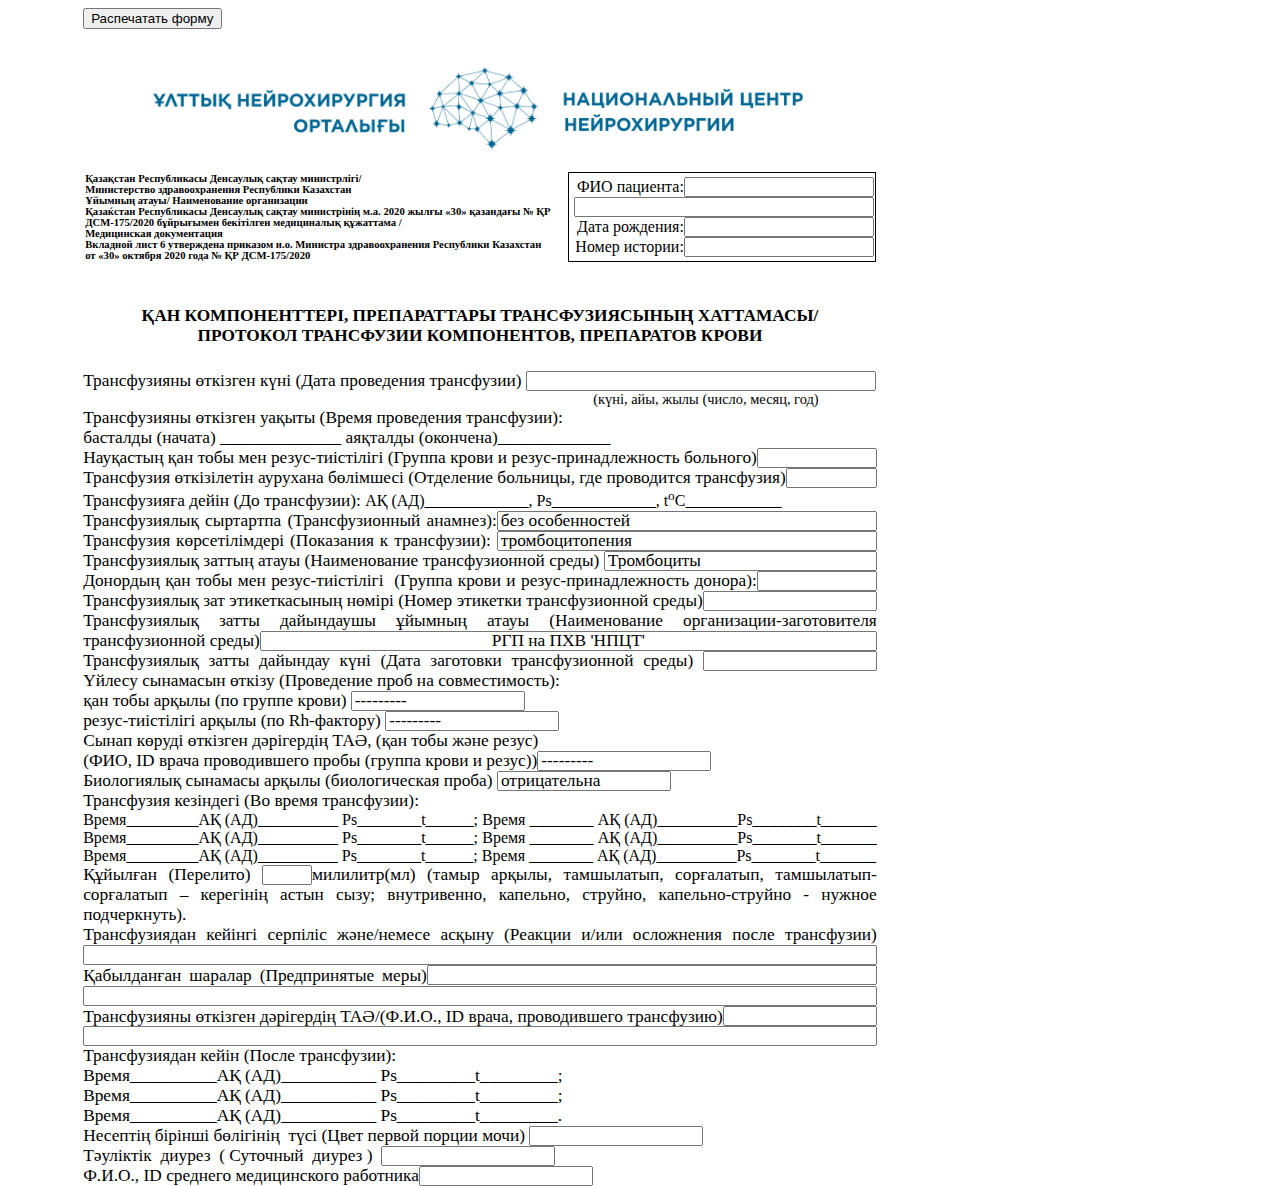
<file: protocols/platelets.html>
<html>
    <head>
        <meta charset="utf-8">
        <title>"ТРОМБОЦИТЫ"</title>
        <link rel="icon" href="../img/platlets.png">
        <link rel="stylesheet" href="../css/allProtocols.css">
    </head>
    <body>
        <form>
            <button onclick="window.print();return false">Распечатать форму</button>
        </form>
          <img src="../img/logoNeuro.png" alt="">
            <div style="float: right;">
                <table cellspacing="1" cellpadding="1" >
                    <tbody> <th class="header">Қазақстан Республикасы Денсаулық сақтау министрлігі/<br>Министерство здравоохранения Республики Казахстан 
                        <br>Ұйымның атауы/ Наименование организации
                        <br>Қазаќстан Республикасы Денсаулық сақтау министрінің м.а. 2020 жылғы «30» қазандағы № ҚР ДСМ-175/2020 бұйрығымен бекітілген медициналық құжаттама / <br>Медицинская документация
                        <br>Вкладной лист  6  утверждена приказом и.о. Министра здравоохранения Республики Казахстан
                        <br>от «30» октября  2020 года № ҚР ДСМ-175/2020
                        </th>
                        <td class="tab">
                            ФИО пациента:<input class="textdate" type="text">
                            <br> <input class="textid" type="text">
                            <br>Дата рождения:<input class="textdate" type="text">
                            <br>Номер истории:<input class="textdate" type="text">
                        </td>
                    </tbody>
                </table>
            </div>
        <div>
            <p class="name" style="text-align: center"><b>ҚАН КОМПОНЕНТТЕРІ, ПРЕПАРАТТАРЫ ТРАНСФУЗИЯСЫНЫҢ ХАТТАМАСЫ/<br> ПРОТОКОЛ ТРАНСФУЗИИ КОМПОНЕНТОВ, ПРЕПАРАТОВ КРОВИ</b>
            </p>
        </div>
        <div>
            Трансфузияны өткізген күні (Дата проведения трансфузии) <input class="txt1" type="text"> 
        </div>
        <div>
            <sup class="txtsup">(күні, айы, жылы (число, месяц, год)</sup>
        </div>
        <div>
            Трансфузияны өткізген уақыты (Время проведения трансфузии):
            <br>басталды (начата) ______________ аяқталды (окончена)_____________
        </div>
        <div>
            Науқастың қан тобы мен резус-тиістілігі (Группа крови и резус-принадлежность больного)<input class="txt2" type="text">
            Трансфузия өткізілетін аурухана бөлімшесі (Отделение больницы, где проводится трансфузия)<input class="txt3" type="text">
            Трансфузияға дейін (До трансфузии): <span style="font-size: 12pt;">АҚ (АД)_____________, Ps_____________, t<sup>o</sup>C____________</span>
            <br>Трансфузиялық сыртартпа (Трансфузионный анамнез):<input class="txt4" type="text" value="без особенностей">
            Трансфузия көрсетілімдері (Показания к трансфузии):&nbsp;<input class="txt4" type="text" value="тромбоцитопения">
            Трансфузиялық заттың атауы (Наименование трансфузионной среды) <input class="txt5" type="text" value="Тромбоциты">
            Донордың қан тобы мен резус-тиістілігі &nbsp;(Группа крови и резус-принадлежность донора):<input class="txt2" type="text">
            Трансфузиялық зат этикеткасының нөмірі (Номер этикетки трансфузионной среды)<input class="txt6" type="text">
            Трансфузиялық затты дайындаушы ұйымның атауы (Наименование организации-заготовителя трансфузионной среды)<input class="txt7" type="text" value="РГП на ПХВ 'НПЦТ'">
            Трансфузиялық затты дайындау күні (Дата заготовки трансфузионной среды) <input class="txt6" type="text">
            Үйлесу сынамасын өткізу (Проведение проб на совместимость): 
            <br>қан тобы арқылы (по группе крови) <input class="txt6" type="text" value="---------">
            <br>резус-тиістілігі арқылы (по Rh-фактору) <input class="txt6" type="text" value="---------">
            <br>Сынап көруді өткізген дәрігердің ТАӘ, (қан тобы және резус) 
            <br>(ФИО, ID врача проводившего пробы (группа крови и резус))<input class="txt6" type="text" value="---------">
            <br>Биологиялық сынамасы арқылы (биологическая проба) <input class="txt6" type="text" value="отрицательна">
            <br>Трансфузия кезіндегі (Во время трансфузии):
        </div>
        <div style="font-size: 12pt;">Время_________АҚ (АД)__________ Ps________t______; Время ________ АҚ (АД)__________Ps________t_______ 
            Время_________АҚ (АД)__________ Ps________t______; Время ________ АҚ (АД)__________Ps________t_______ 
            Время_________АҚ (АД)__________ Ps________t______; Время ________ АҚ (АД)__________Ps________t_______
        </div> 
        <div>
            Құйылған (Перелито) <input class="txt8" type="text">милилитр(мл) (тамыр арқылы, тамшылатып, сорғалатып, тамшылатып-сорғалатып – керегінің астын сызу; внутривенно, капельно, струйно, капельно-струйно - нужное подчеркнуть). 
            <br>Трансфузиядан кейінгі серпіліс және/немесе асқыну (Реакции и/или осложнения после трансфузии)<input class="txt9" type="text">
            Қабылданған шаралар (Предпринятые меры)<input class="txt10" type="text"> <input class="txt9" type="text">
            Трансфузияны өткізген дәрігердің ТАӘ/(Ф.И.О., ID врача, проводившего трансфузию)<input class="txt11" type="text">
            <input class="txt9" type="text">
            Трансфузиядан кейін (После трансфузии):
            <br>Время__________АҚ (АД)___________ Ps_________t_________; 
            <br>Время__________АҚ (АД)___________ Ps_________t_________; 
            <br>Время__________АҚ (АД)___________ Ps_________t_________. 
            <br>Несептің бірінші бөлігінің&nbsp; түсі (Цвет первой порции мочи) <input class="txt6" type="text">
            <br>Тәуліктік &nbsp;диурез &nbsp;(&nbsp;Суточный &nbsp;диурез&nbsp;) &nbsp;<input class="txt6" type="text">
            <br>Ф.И.О., ID среднего медицинского работника<input class="txt6" type="text">
        </div>
    </body>
</html>
</file>
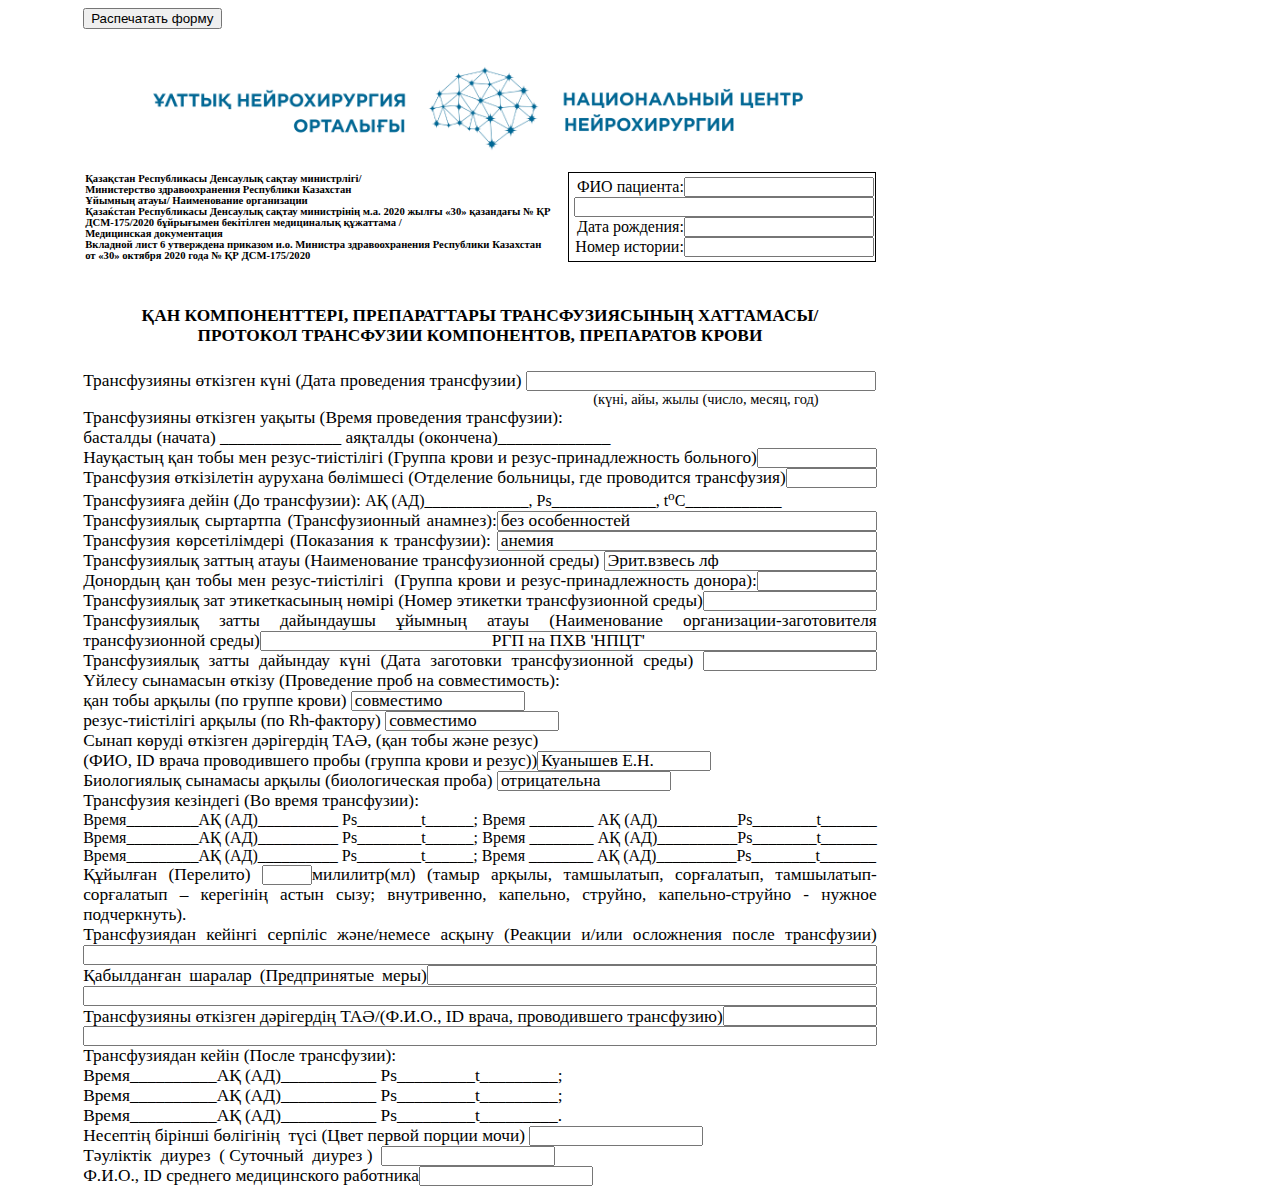
<file: protocols/rbc.html>
<html>
    <head>
        <meta charset="utf-8">
        <title>"ЭР. ВЗВЕСЬ"</title>
        <link rel="icon" href="../img/rbc.jpg">
        <link rel="stylesheet" href="../css/allProtocols.css">
    </head>
    <body>
        <form>
            <button onclick="window.print();return false">Распечатать форму</button>
        </form>
          <img src="../img/logoNeuro.png" alt="">
            <div style="float: right;">
                <table cellspacing="1" cellpadding="1" >
                    <tbody> <th class="header">Қазақстан Республикасы Денсаулық сақтау министрлігі/<br>Министерство здравоохранения Республики Казахстан 
                        <br>Ұйымның атауы/ Наименование организации
                        <br>Қазаќстан Республикасы Денсаулық сақтау министрінің м.а. 2020 жылғы «30» қазандағы № ҚР ДСМ-175/2020 бұйрығымен бекітілген медициналық құжаттама / <br>Медицинская документация
                        <br>Вкладной лист  6  утверждена приказом и.о. Министра здравоохранения Республики Казахстан
                        <br>от «30» октября  2020 года № ҚР ДСМ-175/2020
                        </th>
                        <td class="tab">
                            ФИО пациента:<input class="textdate" type="text">
                            <br> <input class="textid" type="text">
                            <br>Дата рождения:<input class="textdate" type="text">
                            <br>Номер истории:<input class="textdate" type="text">
                        </td>
                    </tbody>
                </table>
            </div>
        <div>
            <p class="name" style="text-align: center"><b>ҚАН КОМПОНЕНТТЕРІ, ПРЕПАРАТТАРЫ ТРАНСФУЗИЯСЫНЫҢ ХАТТАМАСЫ/<br> ПРОТОКОЛ ТРАНСФУЗИИ КОМПОНЕНТОВ, ПРЕПАРАТОВ КРОВИ</b>
            </p>
        </div>
        <div>
            Трансфузияны өткізген күні (Дата проведения трансфузии) <input class="txt1" type="text"> 
        </div>
        <div>
            <sup class="txtsup">(күні, айы, жылы (число, месяц, год)</sup>
        </div>
        <div>
            Трансфузияны өткізген уақыты (Время проведения трансфузии):
            <br>басталды (начата) ______________ аяқталды (окончена)_____________
        </div>
        <div>
            Науқастың қан тобы мен резус-тиістілігі (Группа крови и резус-принадлежность больного)<input class="txt2" type="text">
            Трансфузия өткізілетін аурухана бөлімшесі (Отделение больницы, где проводится трансфузия)<input class="txt3" type="text">
            Трансфузияға дейін (До трансфузии): <span style="font-size: 12pt;">АҚ (АД)_____________, Ps_____________, t<sup>o</sup>C____________</span>
            <br>Трансфузиялық сыртартпа (Трансфузионный анамнез):<input class="txt4" type="text" value="без особенностей">
            Трансфузия көрсетілімдері (Показания к трансфузии):&nbsp;<input class="txt4" type="text" value="анемия">
            Трансфузиялық заттың атауы (Наименование трансфузионной среды) <input class="txt5" type="text" value="Эрит.взвесь лф">
            Донордың қан тобы мен резус-тиістілігі &nbsp;(Группа крови и резус-принадлежность донора):<input class="txt2" type="text">
            Трансфузиялық зат этикеткасының нөмірі (Номер этикетки трансфузионной среды)<input class="txt6" type="text">
            Трансфузиялық затты дайындаушы ұйымның атауы (Наименование организации-заготовителя трансфузионной среды)<input class="txt7" type="text" value="РГП на ПХВ 'НПЦТ'">
            Трансфузиялық затты дайындау күні (Дата заготовки трансфузионной среды) <input class="txt6" type="text">
            Үйлесу сынамасын өткізу (Проведение проб на совместимость): 
            <br>қан тобы арқылы (по группе крови) <input class="txt6" type="text" value="совместимо">
            <br>резус-тиістілігі арқылы (по Rh-фактору) <input class="txt6" type="text" value="совместимо">
            <br>Сынап көруді өткізген дәрігердің ТАӘ, (қан тобы және резус) 
            <br>(ФИО, ID врача проводившего пробы (группа крови и резус))<input class="txt6" type="text" value="Куанышев Е.Н.">
            <br>Биологиялық сынамасы арқылы (биологическая проба) <input class="txt6" type="text" value="отрицательна">
            <br>Трансфузия кезіндегі (Во время трансфузии):
        </div>
        <div style="font-size: 12pt;">Время_________АҚ (АД)__________ Ps________t______; Время ________ АҚ (АД)__________Ps________t_______ 
            Время_________АҚ (АД)__________ Ps________t______; Время ________ АҚ (АД)__________Ps________t_______ 
            Время_________АҚ (АД)__________ Ps________t______; Время ________ АҚ (АД)__________Ps________t_______
        </div> 
        <div>
            Құйылған (Перелито) <input class="txt8" type="text">милилитр(мл) (тамыр арқылы, тамшылатып, сорғалатып, тамшылатып-сорғалатып – керегінің астын сызу; внутривенно, капельно, струйно, капельно-струйно - нужное подчеркнуть). 
            <br>Трансфузиядан кейінгі серпіліс және/немесе асқыну (Реакции и/или осложнения после трансфузии)<input class="txt9" type="text">
            Қабылданған шаралар (Предпринятые меры)<input class="txt10" type="text"> <input class="txt9" type="text">
            Трансфузияны өткізген дәрігердің ТАӘ/(Ф.И.О., ID врача, проводившего трансфузию)<input class="txt11" type="text">
            <input class="txt9" type="text">
            Трансфузиядан кейін (После трансфузии):
            <br>Время__________АҚ (АД)___________ Ps_________t_________; 
            <br>Время__________АҚ (АД)___________ Ps_________t_________; 
            <br>Время__________АҚ (АД)___________ Ps_________t_________. 
            <br>Несептің бірінші бөлігінің&nbsp; түсі (Цвет первой порции мочи) <input class="txt6" type="text">
            <br>Тәуліктік &nbsp;диурез &nbsp;(&nbsp;Суточный &nbsp;диурез&nbsp;) &nbsp;<input class="txt6" type="text">
            <br>Ф.И.О., ID среднего медицинского работника<input class="txt6" type="text">
        </div>
    </body>
</html>
</file>
<file: css/indexstyle.css>
body {
    font-family: 'Times New Roman', Times, serif;
    font-size: 14pt;
    text-align: justify;
}
form.button.img {
    width: 10px;
    height: 10px;
}
</file>
<file: css/allProtocols.css>
body {
    font-size: 13pt;
    font-family: 'Times New Roman', Times, serif;
    text-align: justify;
    height: 297mm;
    width: 210mm;
    margin-left: 2.2cm; 
    margin-right: 1.5cm;
    }
img {
    width: 650px;
    margin: auto;
    padding: 20 70;
}
td.tab {
    padding-left: 5px;
    border-collapse: collapse;
    border:1px solid;  
    text-align: right; 
}
.name {
    margin: auto;
    padding: 135 0 25 0;
}
th.header {
    font-size: 8pt;
    font-family:'Times New Roman', Times, serif; 
    text-align: left;
    font-weight: bold;
}
.textdate {
    width: 190px;
    height: 20px;
    font-size: 13pt; 
    font-family: 'Times New Roman', Times, serif;
}
.textid {
    width: 300px;
    height: 20px;
    font-size: 13pt; 
    font-family: 'Times New Roman', Times, serif;
}   
.txt1 {
    width: 350px;
    height: 20px;
    font-size: 13pt; 
    font-family: 'Times New Roman', Times, serif;
}
.txt2 {
    width: 120px;
    height: 20px;
    font-size: 13pt; 
    font-family: 'Times New Roman', Times, serif;
}
.txt3 {
    width: 91px;
    height: 20px;
    font-size: 13pt; 
    font-family: 'Times New Roman', Times, serif;
}
.txt4 {
    width: 380px;
    height: 20px;
    font-size: 13pt; 
    font-family: 'Times New Roman', Times, serif;
}
.txt5 {
    width: 273px;
    height: 20px;
    font-size: 13pt; 
    font-family: 'Times New Roman', Times, serif;
}
.txt6 {
    width: 174px;
    height: 20px;
    font-size: 13pt; 
    font-family: 'Times New Roman', Times, serif;
}
.txt7 {
    width: 617px;
    height: 20px;
    font-size: 13pt; 
    font-family: 'Times New Roman', Times, serif;
    text-align: center;
}
.txt8 {
    width: 50px;
    height: 20px;
    font-size: 13pt; 
    font-family: 'Times New Roman', Times, serif;
}
.txt9 {
    width: 794px;
    height: 20px;
    font-size: 13pt; 
}
.txt10 {
    width: 450px;
    height: 20px;
    font-size: 13pt; 
}
.txt11 {
    width: 154px;
    height: 20px;
    font-size: 13pt; 
}
.txtsup {
    margin: 0 0 0 510;
}
@media print {
    form { display: none; }
}
</file>
<file: css/epistyle.css>
body {
    font-size: 14pt;
    font-family: 'Times New Roman', Times, serif;
    text-align: justify;
    height: 297mm;
    width: 210mm;
    margin-left: 2.5cm; 
    margin-right: 1.5cm;
}
img {
    width: 650px;
    margin: auto;
    padding: 5 60;
}
td.tab {
    padding-left: 5px;
    border-collapse: collapse;
    border:1px solid;  
    text-align: right; 
}
.textarea {
    font-family: 'Times New Roman', Times, serif;
    font-size: 13pt;
    height: 20px;
    border-color: white;
    overflow: hidden;
    vertical-align: text-top;
}
.name {
    margin: auto;
    padding: 90 0 15 0;
}
.textbox {
    width: 55px;
    height: 20px;
    font-size: 13pt; 
    font-family: 'Times New Roman', Times, serif;
}
.textboxlong {
    width: 550px;
    height: 20px;
    font-size: 13pt; 
    font-family: 'Times New Roman', Times, serif;
}
.textdate {
    width: 150px;
    height: 20px;
    font-size: 13pt; 
    font-family: 'Times New Roman', Times, serif;
}
.teg {
    width: 480px;
    height: 20px;
    font-size: 13pt; 
    font-family: 'Times New Roman', Times, serif;
}
.textid {
    width: 260px;
    height: 20px;
    font-size: 13pt; 
    font-family: 'Times New Roman', Times, serif;
}    
@media print {
    form { display: none; }
}
</file>
